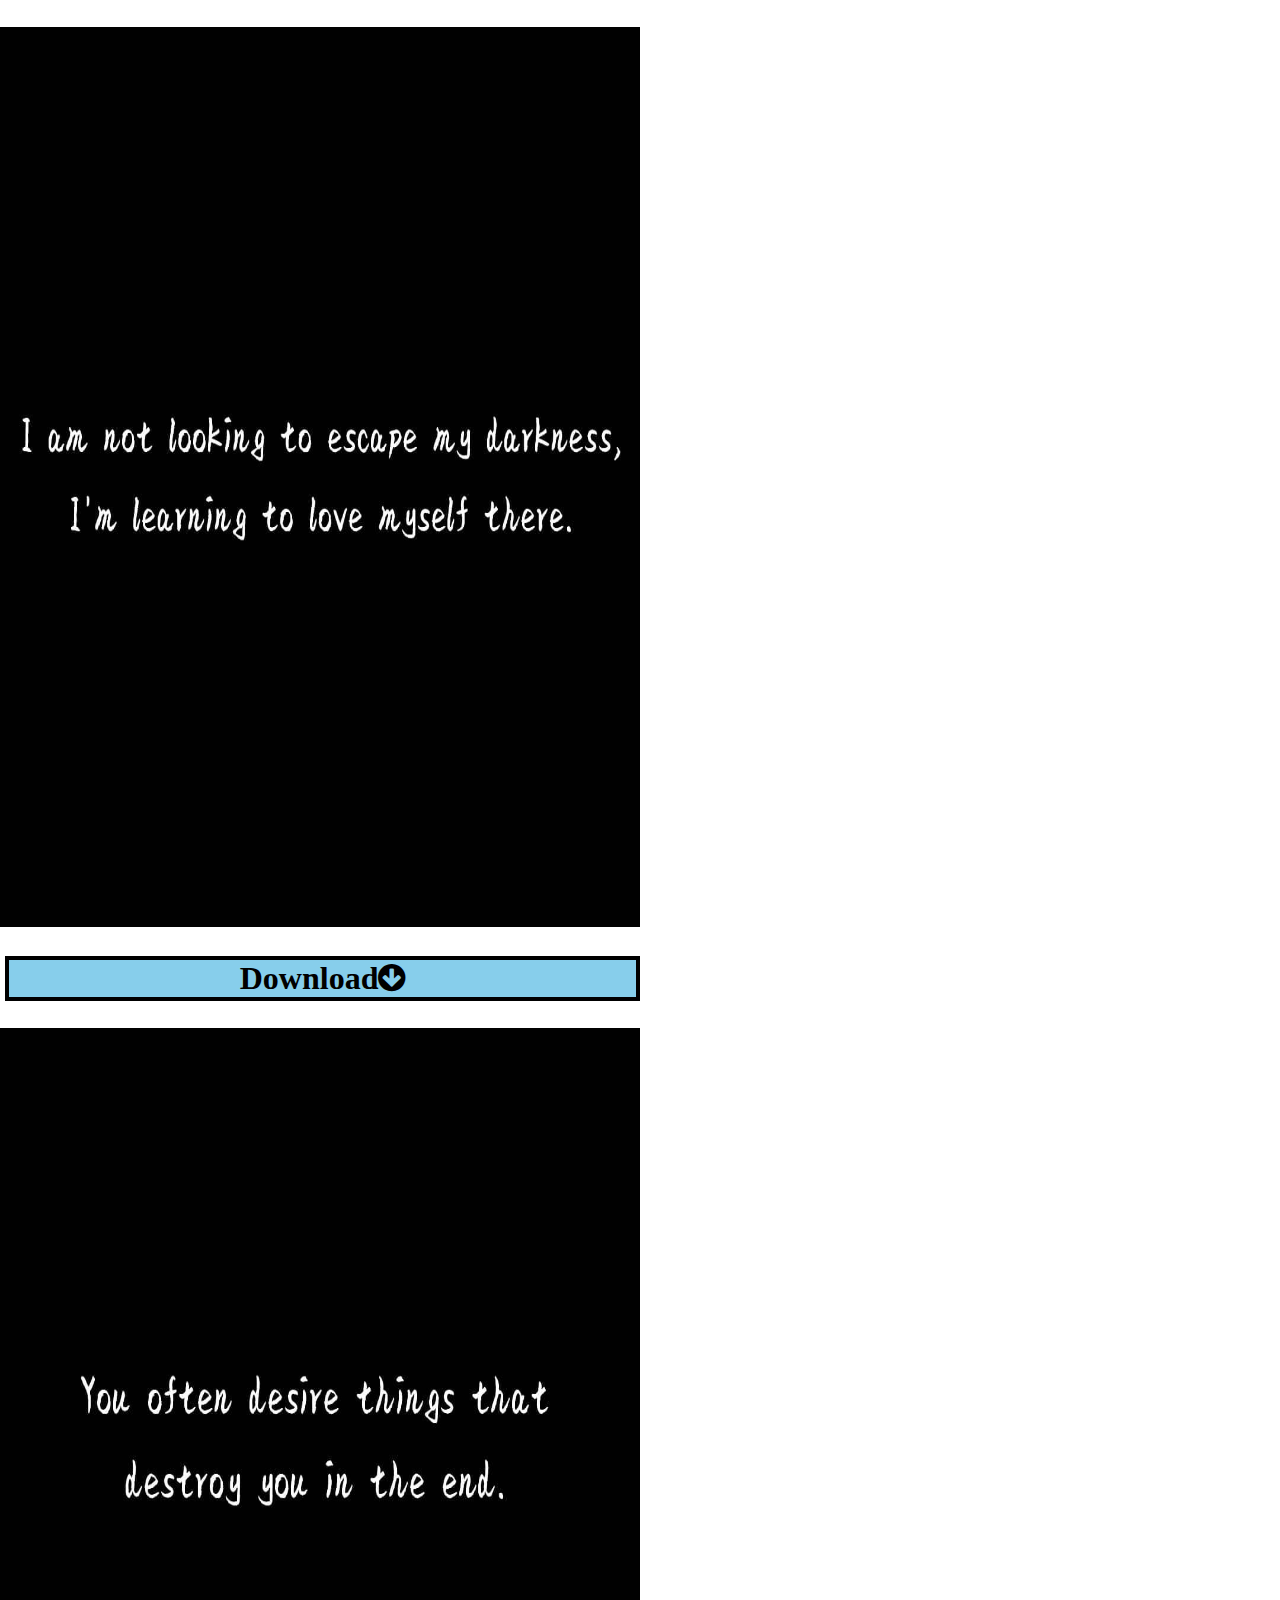
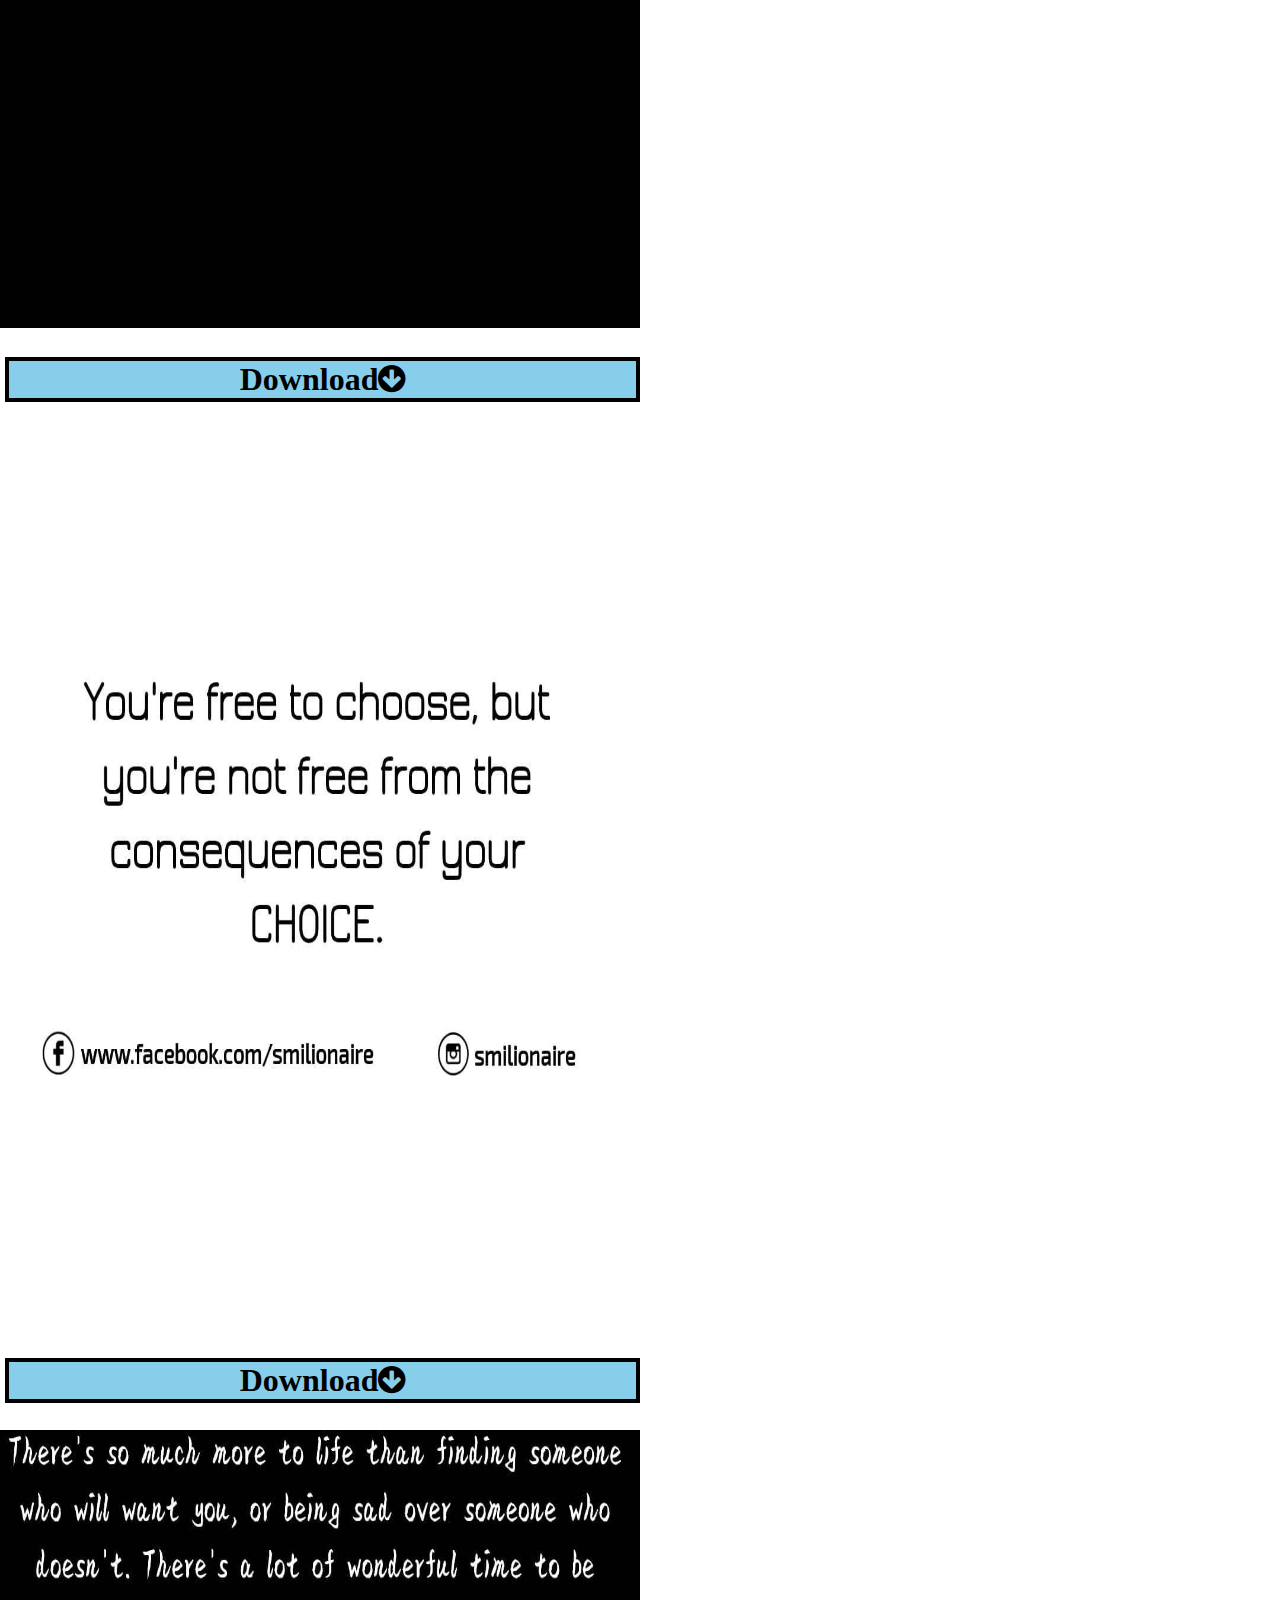
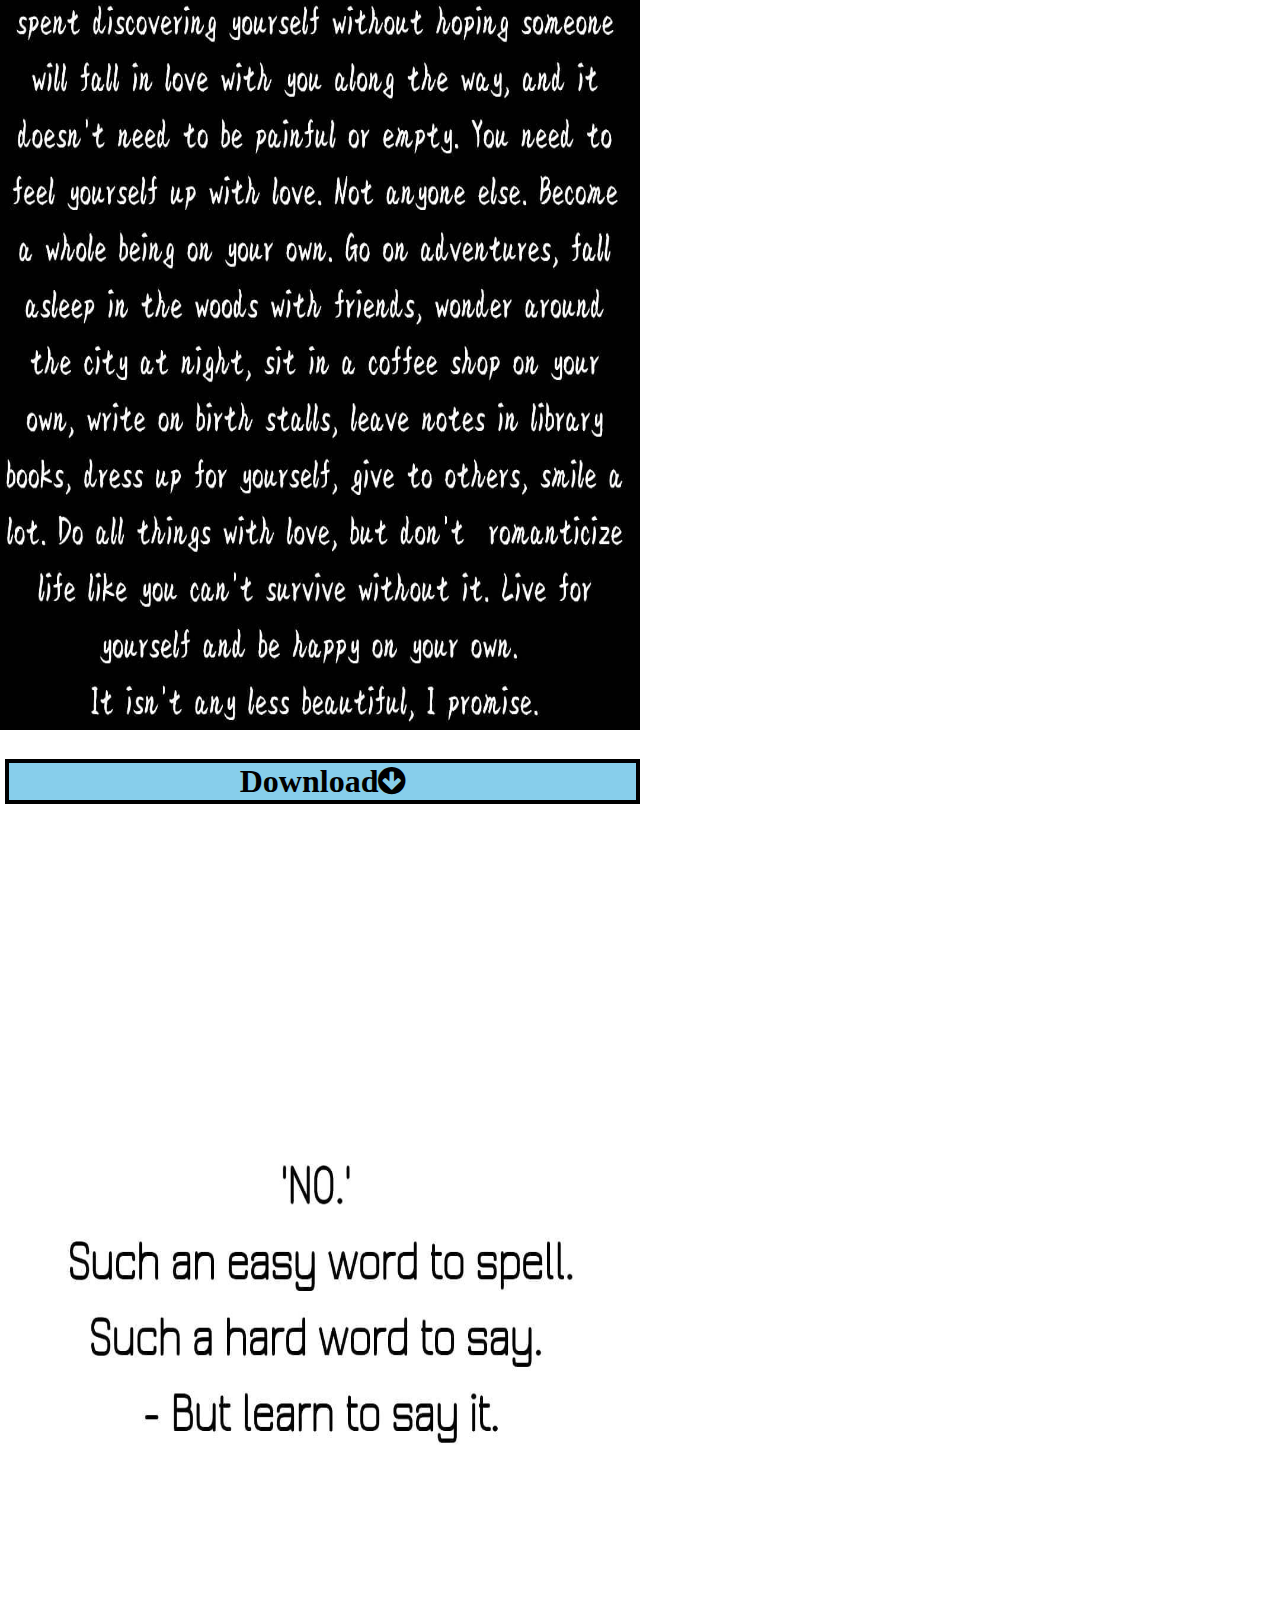
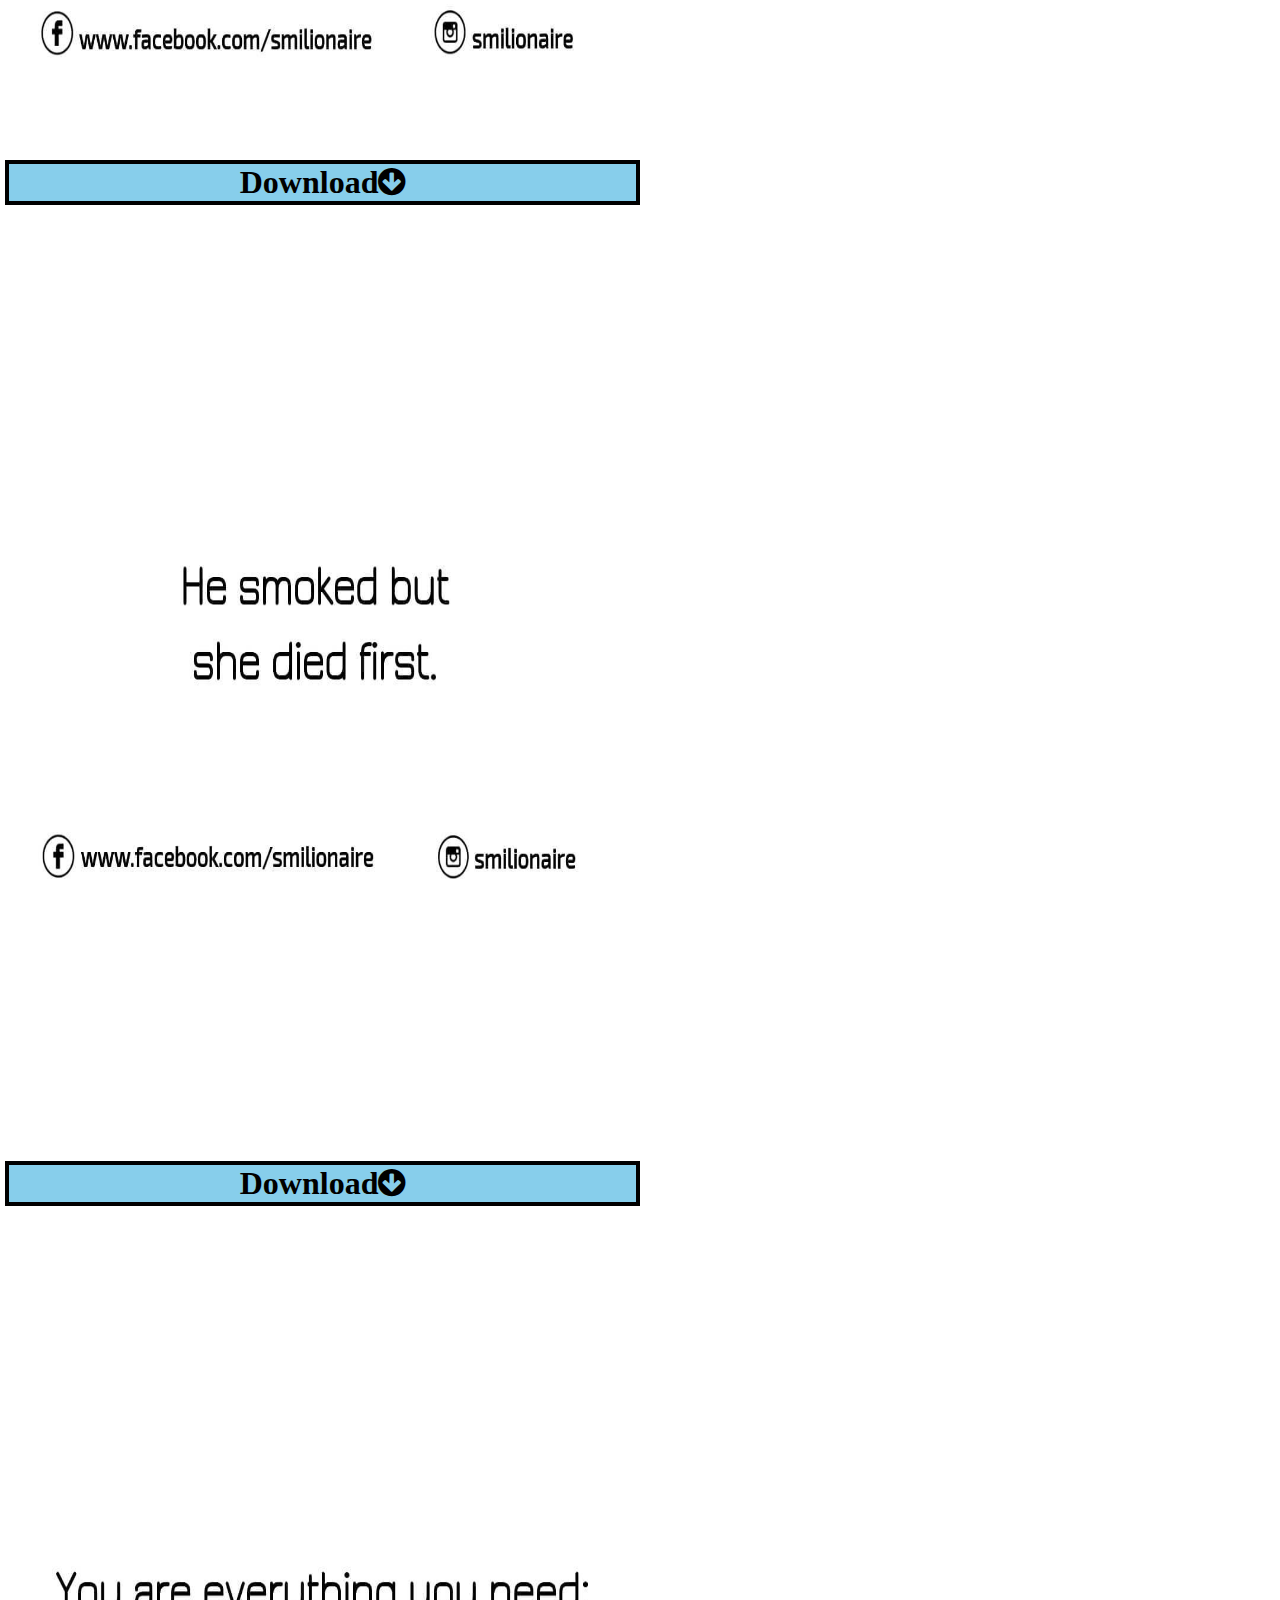
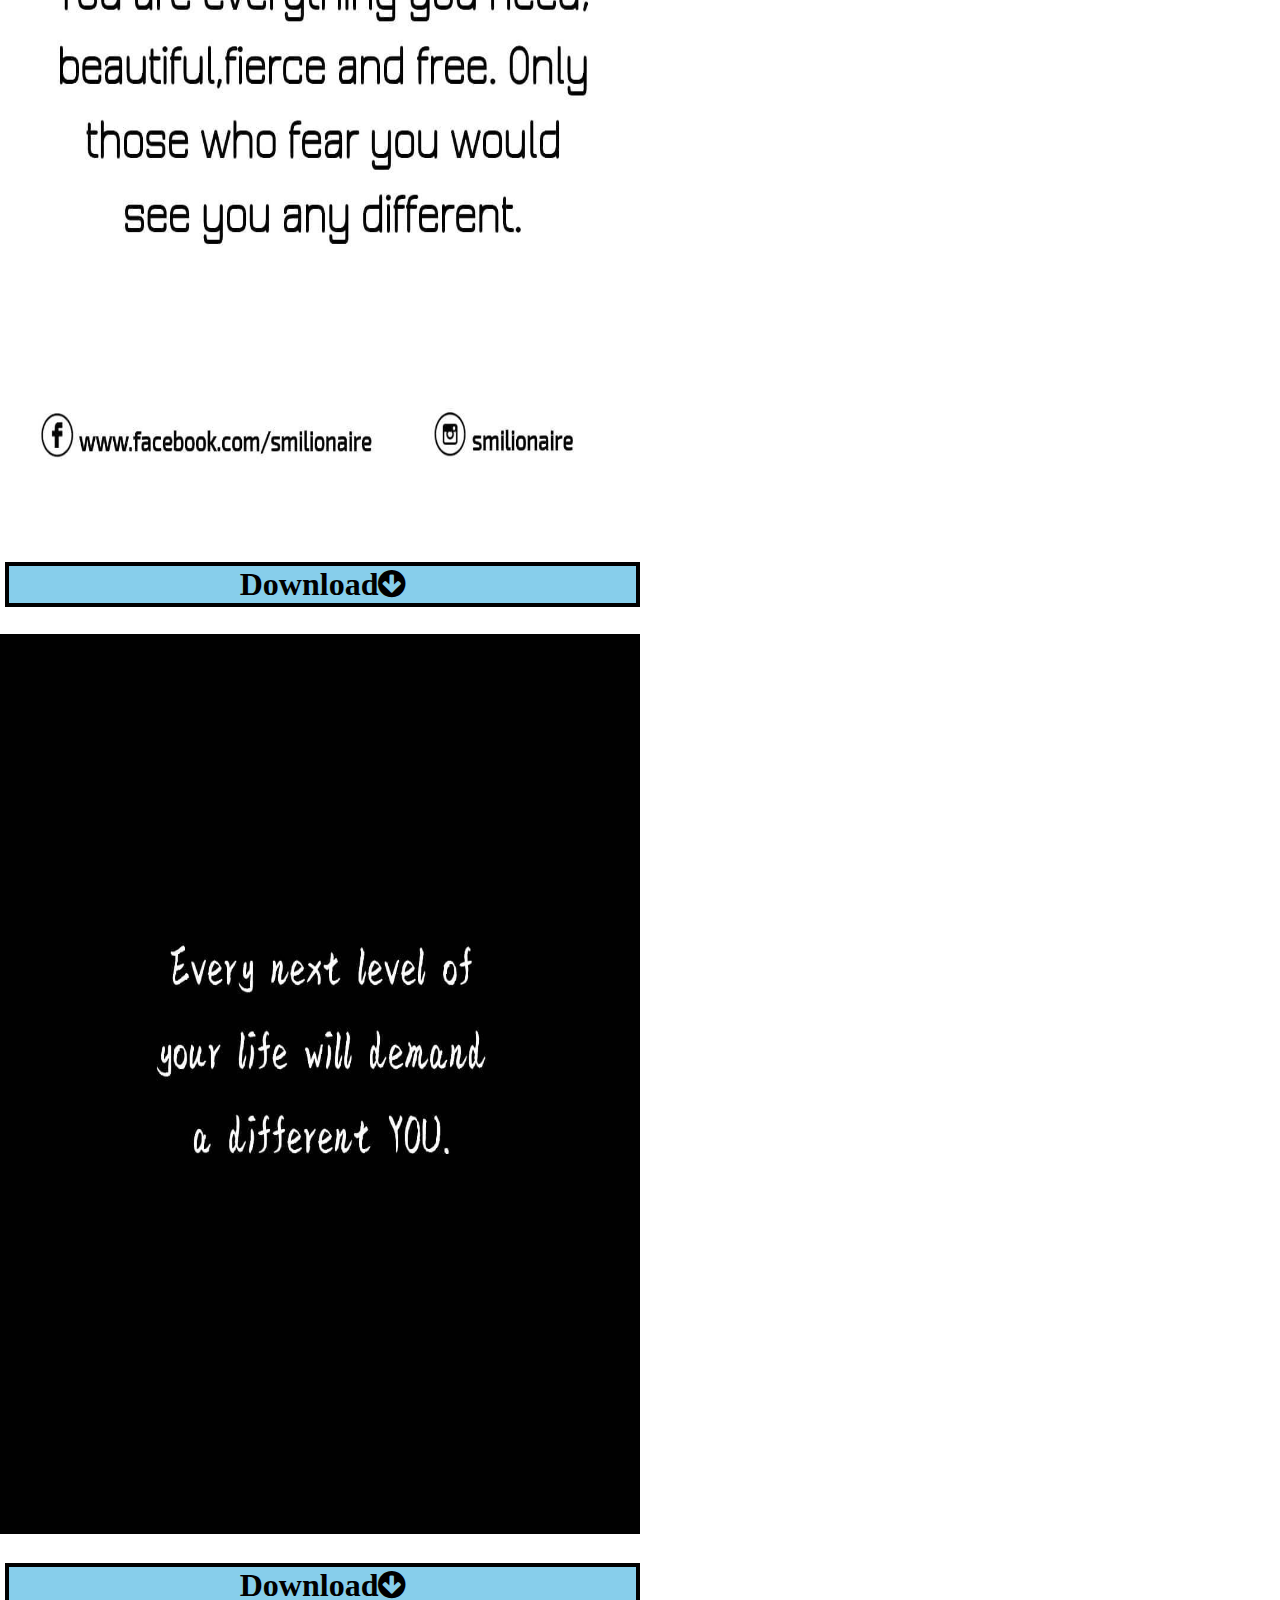
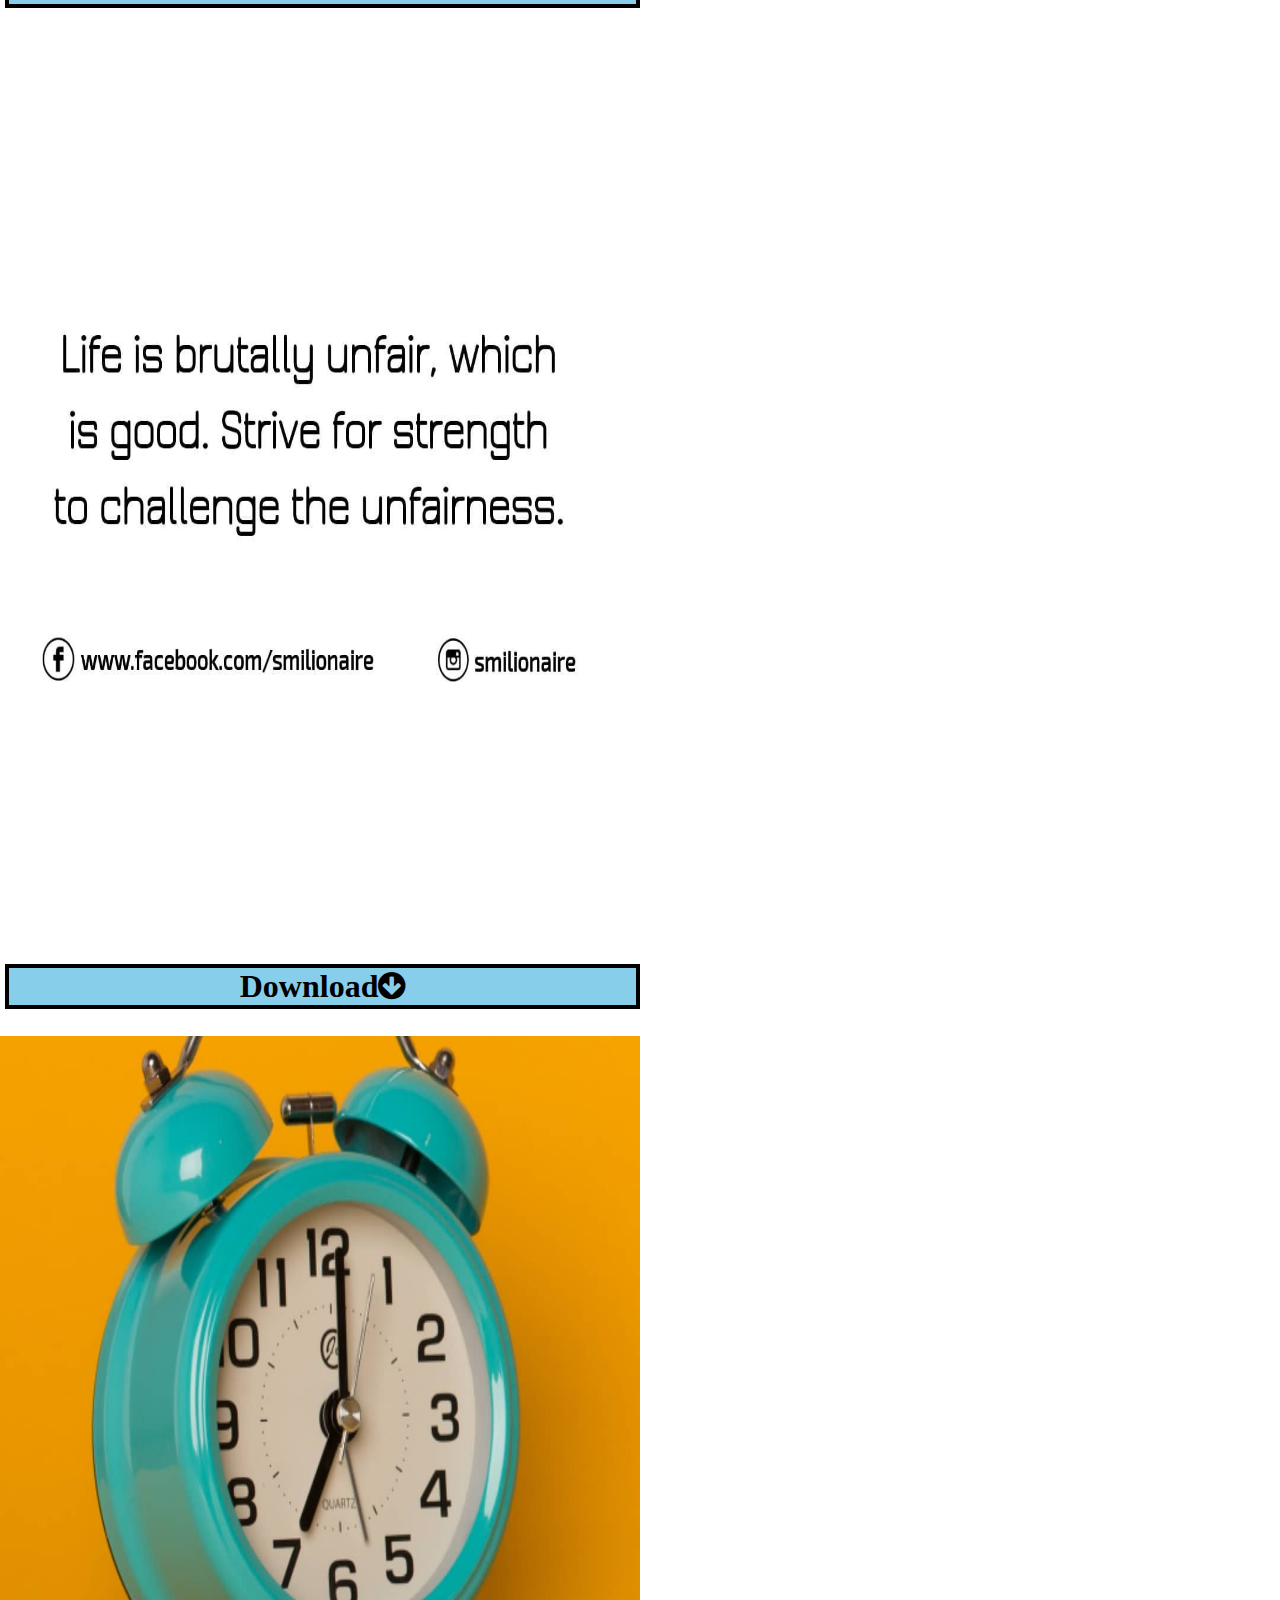
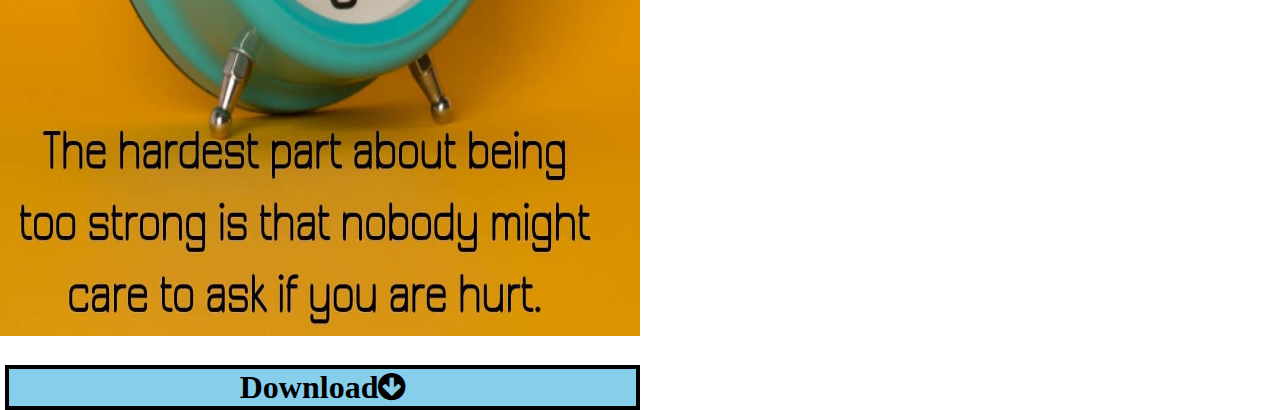
<file: index.html>
<!DOCTYPE html>
<html>
<head>
	<title>July</title>
	<link rel="stylesheet" type="text/css" href="jul.css">
	<link rel="stylesheet" type="text/css" href="https://stackpath.bootstrapcdn.com/font-awesome/4.7.0/css/font-awesome.min.css">
</head>
<body>
	<div class="jul">
	<a href="g (1).jpg" download>
<img src="g (1).jpg">
	<h1>Download<i class="fa fa-arrow-circle-down" aria-hidden="true"></i></h1></a>
	<a href="g (2).jpg" download>
<img src="g (2).jpg">
	<h1>Download<i class="fa fa-arrow-circle-down" aria-hidden="true"></i></h1></a>
	<a href="g (3).jpg" download>
<img src="g (3).jpg">
	<h1>Download<i class="fa fa-arrow-circle-down" aria-hidden="true"></i></h1></a>
	<a href="g (4).jpg" download>
<img src="g (4).jpg">
	<h1>Download<i class="fa fa-arrow-circle-down" aria-hidden="true"></i></h1></a>
	<a href="g (5).jpg" download>
<img src="g (5).jpg">
	<h1>Download<i class="fa fa-arrow-circle-down" aria-hidden="true"></i></h1></a>
	<a href="g (6).jpg" download>
<img src="g (6).jpg">
	<h1>Download<i class="fa fa-arrow-circle-down" aria-hidden="true"></i></h1></a>
	<a href="g (7).jpg" download>
<img src="g (7).jpg">
	<h1>Download<i class="fa fa-arrow-circle-down" aria-hidden="true"></i></h1></a>
	<a href="g (8).jpg" download>
<img src="g (8).jpg">
	<h1>Download<i class="fa fa-arrow-circle-down" aria-hidden="true"></i></h1></a>
	<a href="g (9).jpg" download>
<img src="g (9).jpg">
	<h1>Download<i class="fa fa-arrow-circle-down" aria-hidden="true"></i></h1></a>
	<a href="g (10).jpg" download>
<img src="g (10).jpg">
	<h1>Download<i class="fa fa-arrow-circle-down" aria-hidden="true"></i></h1></a>
</div>
</body>
</html>
</file>
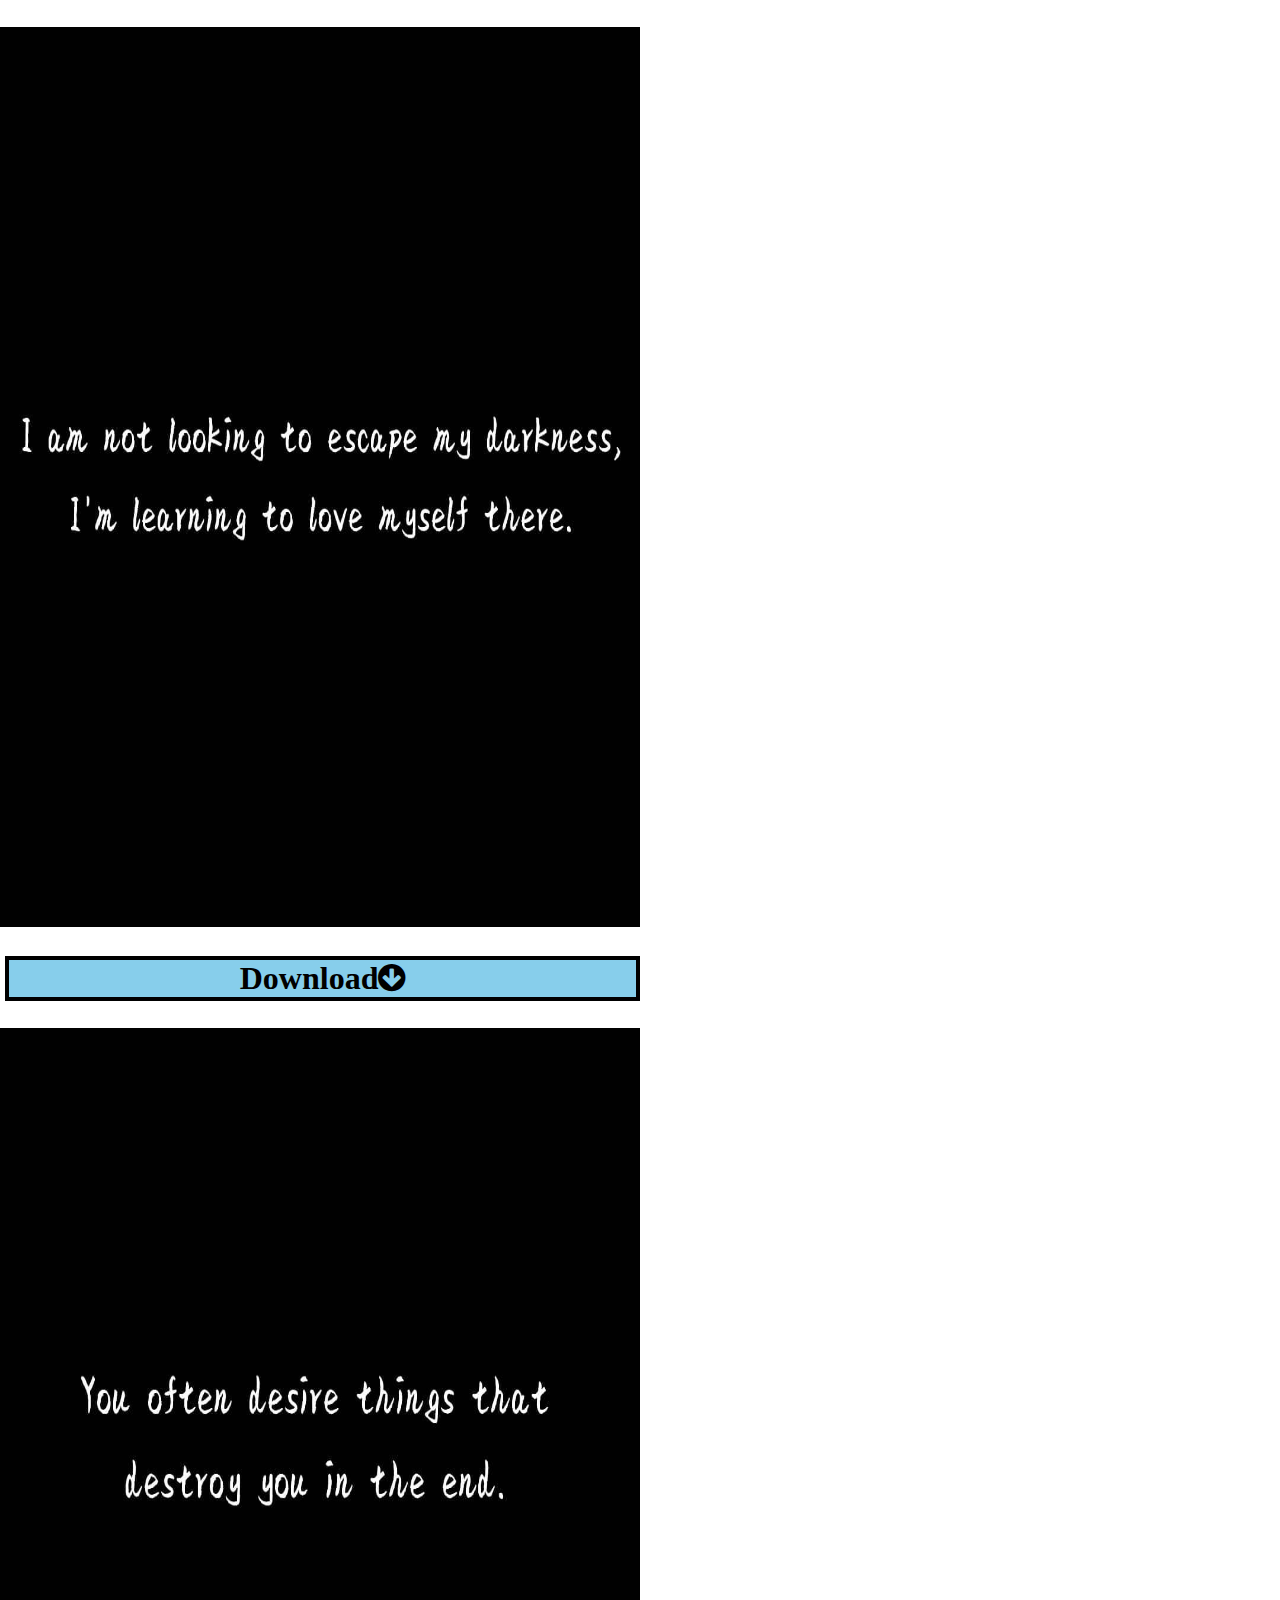
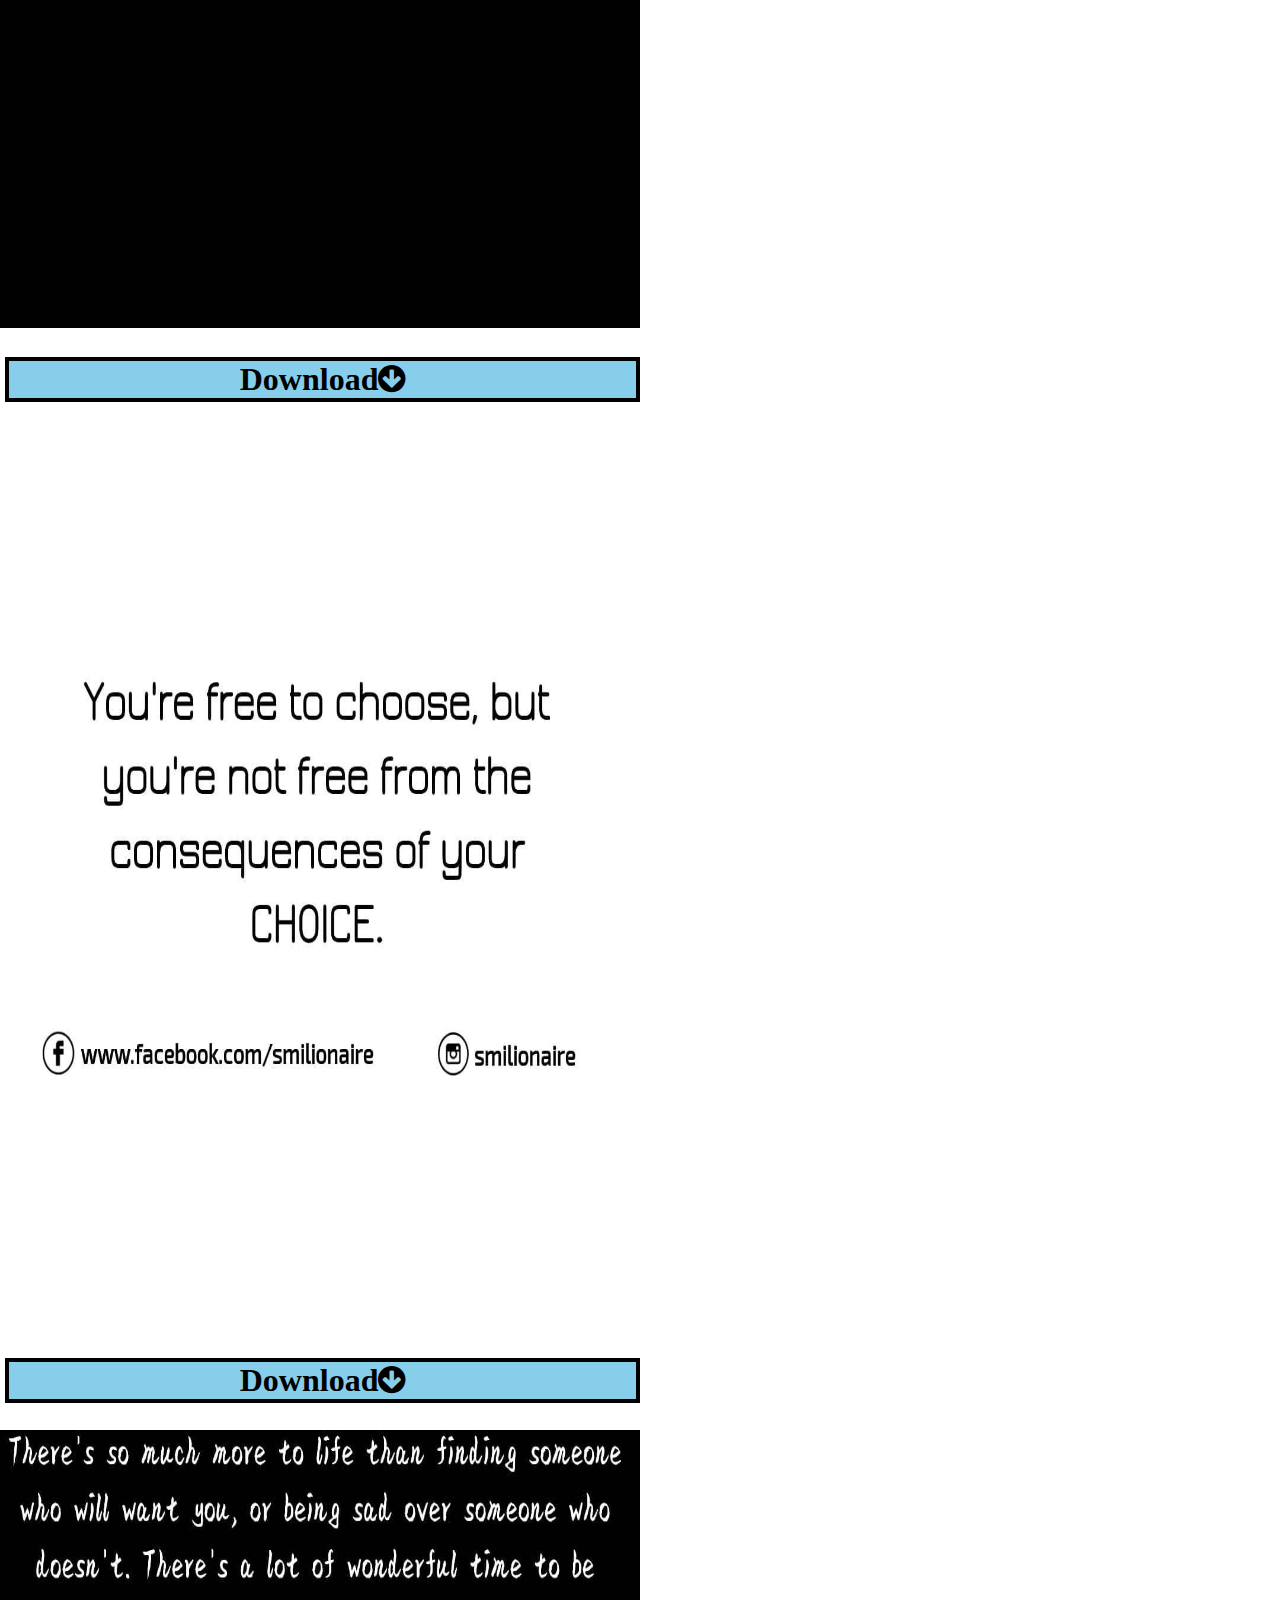
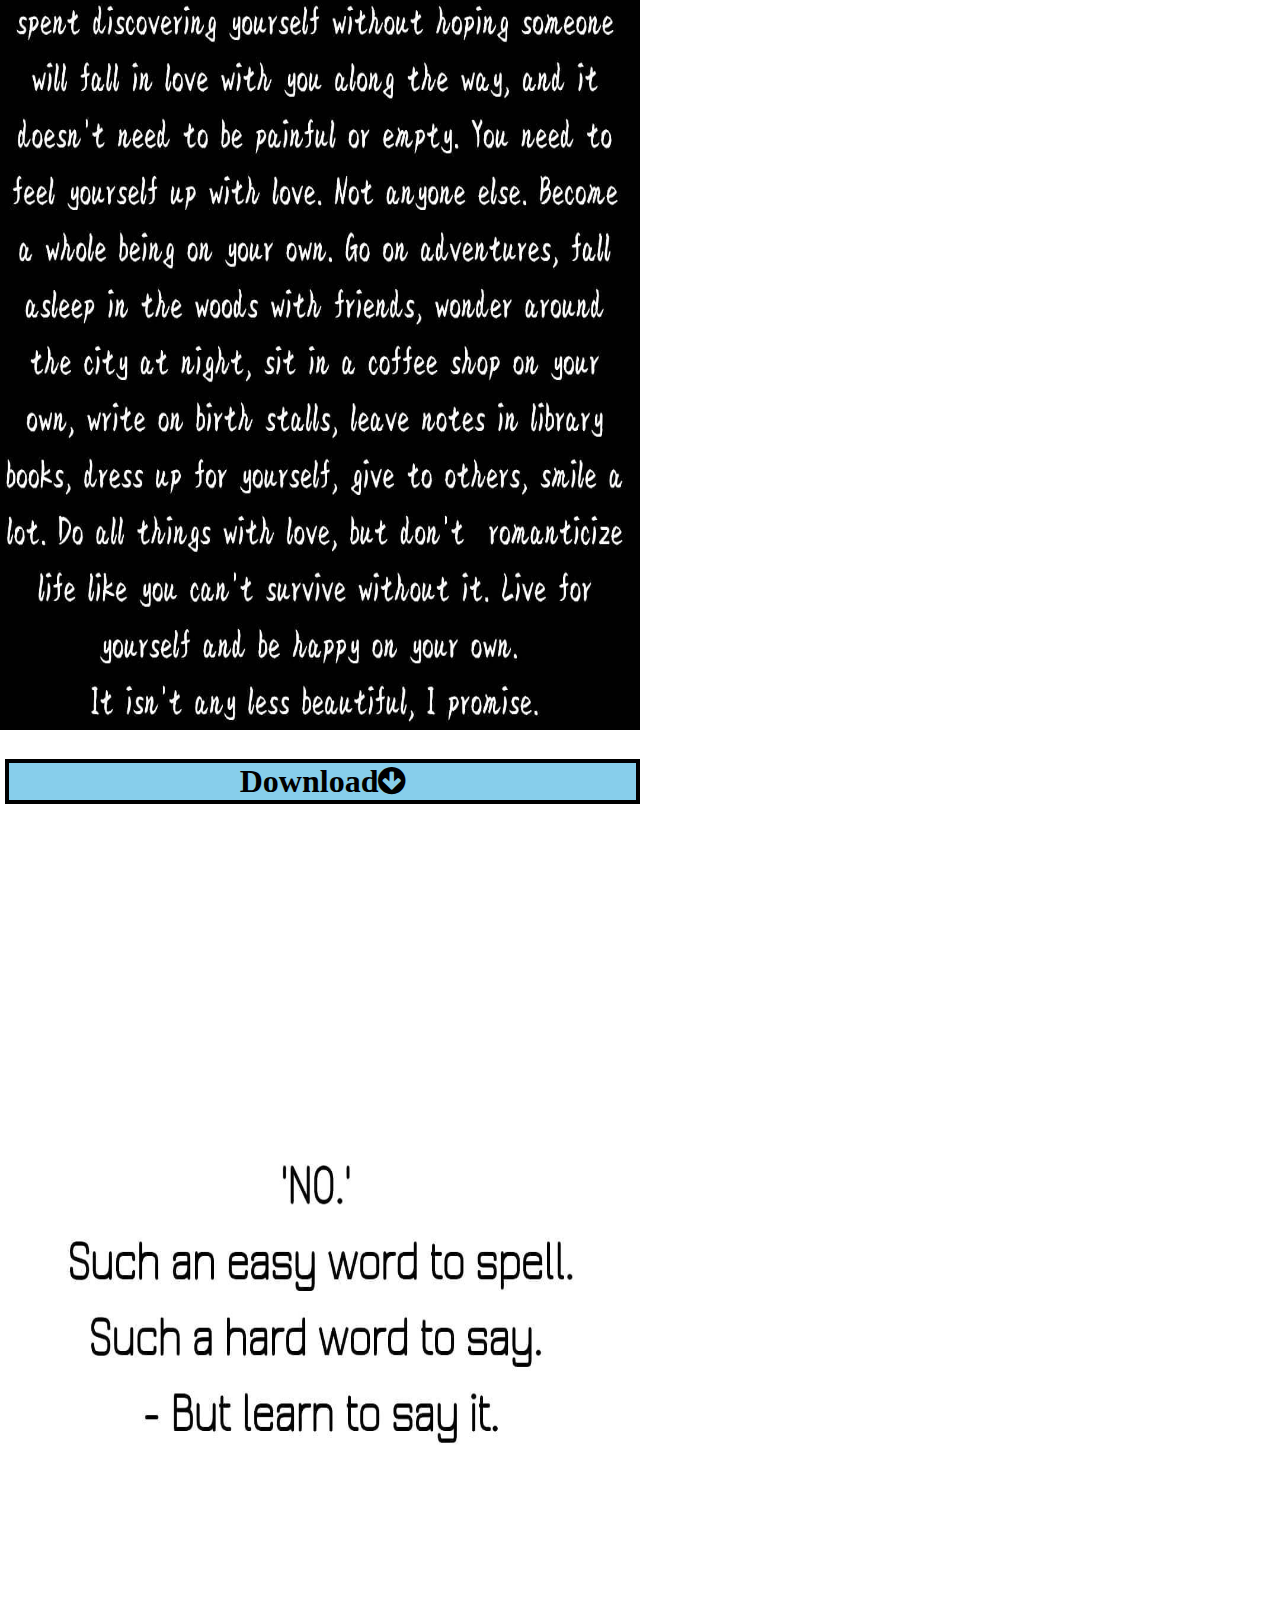
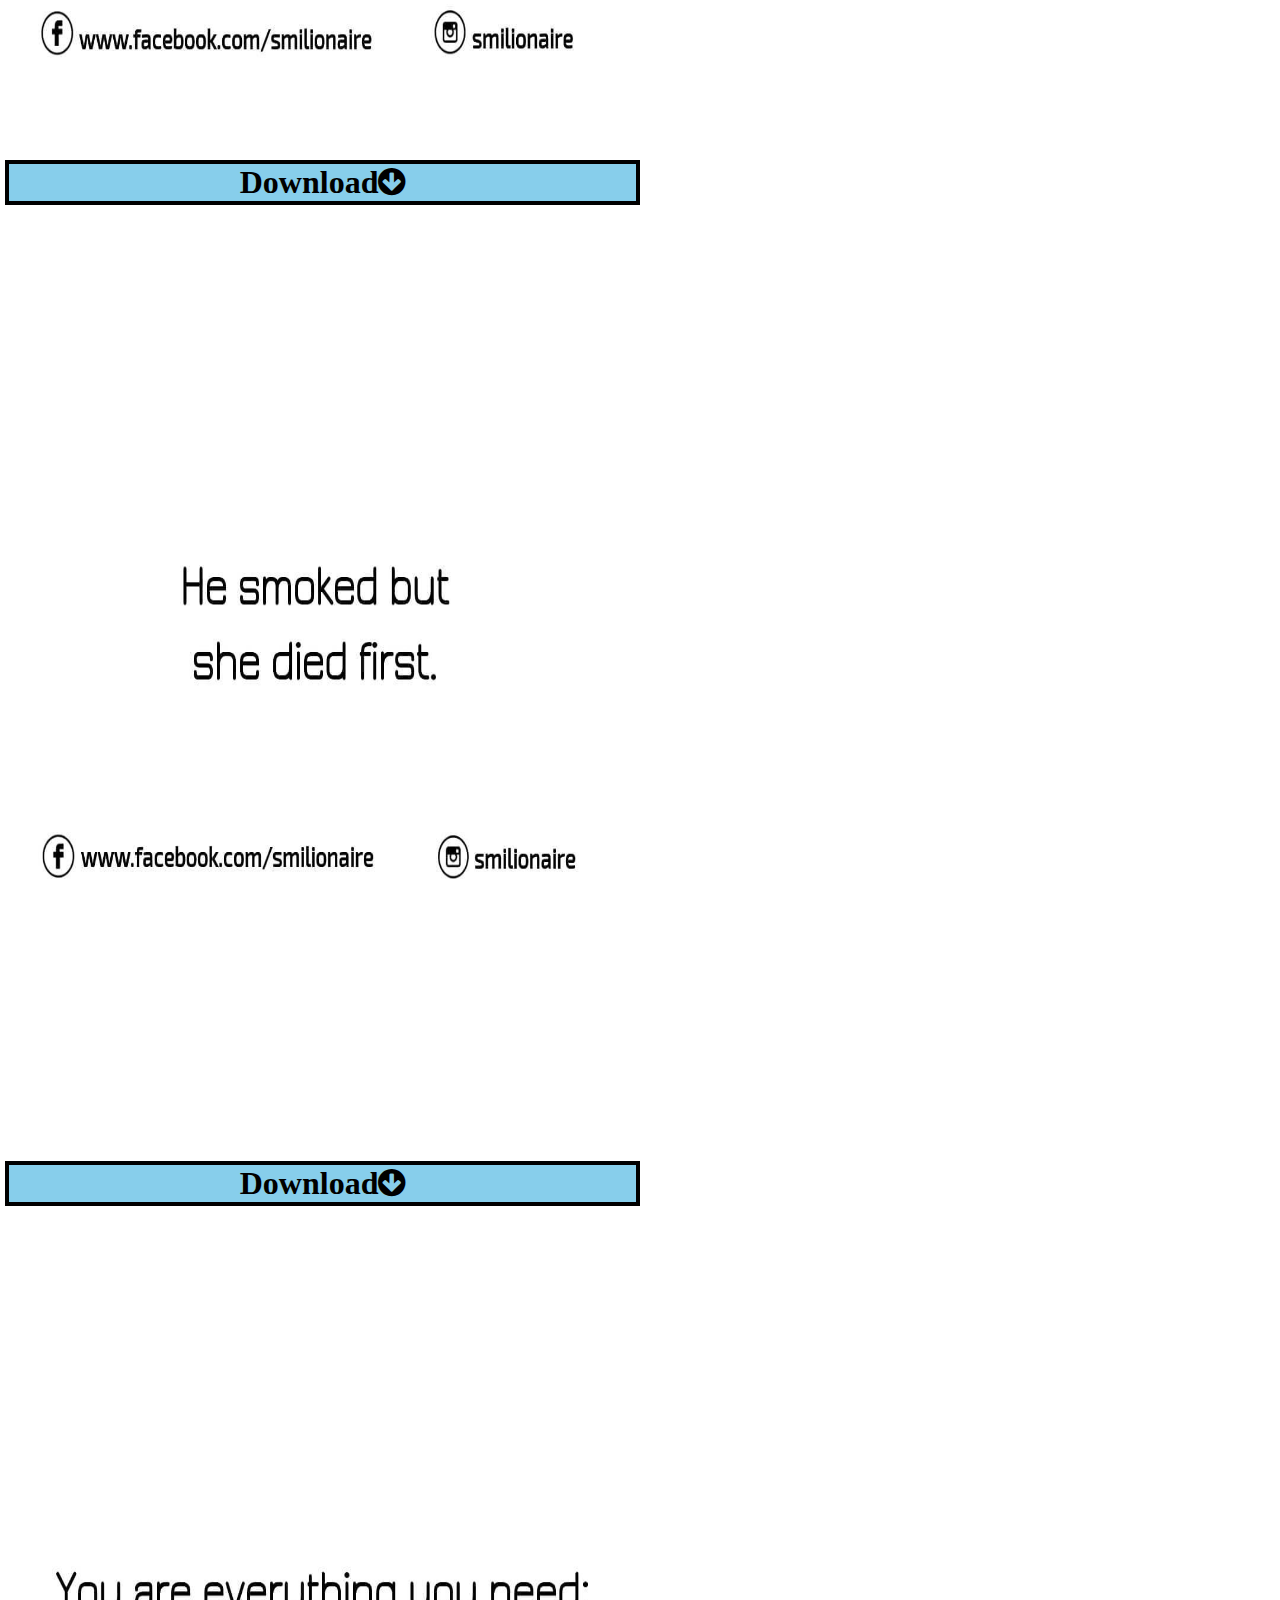
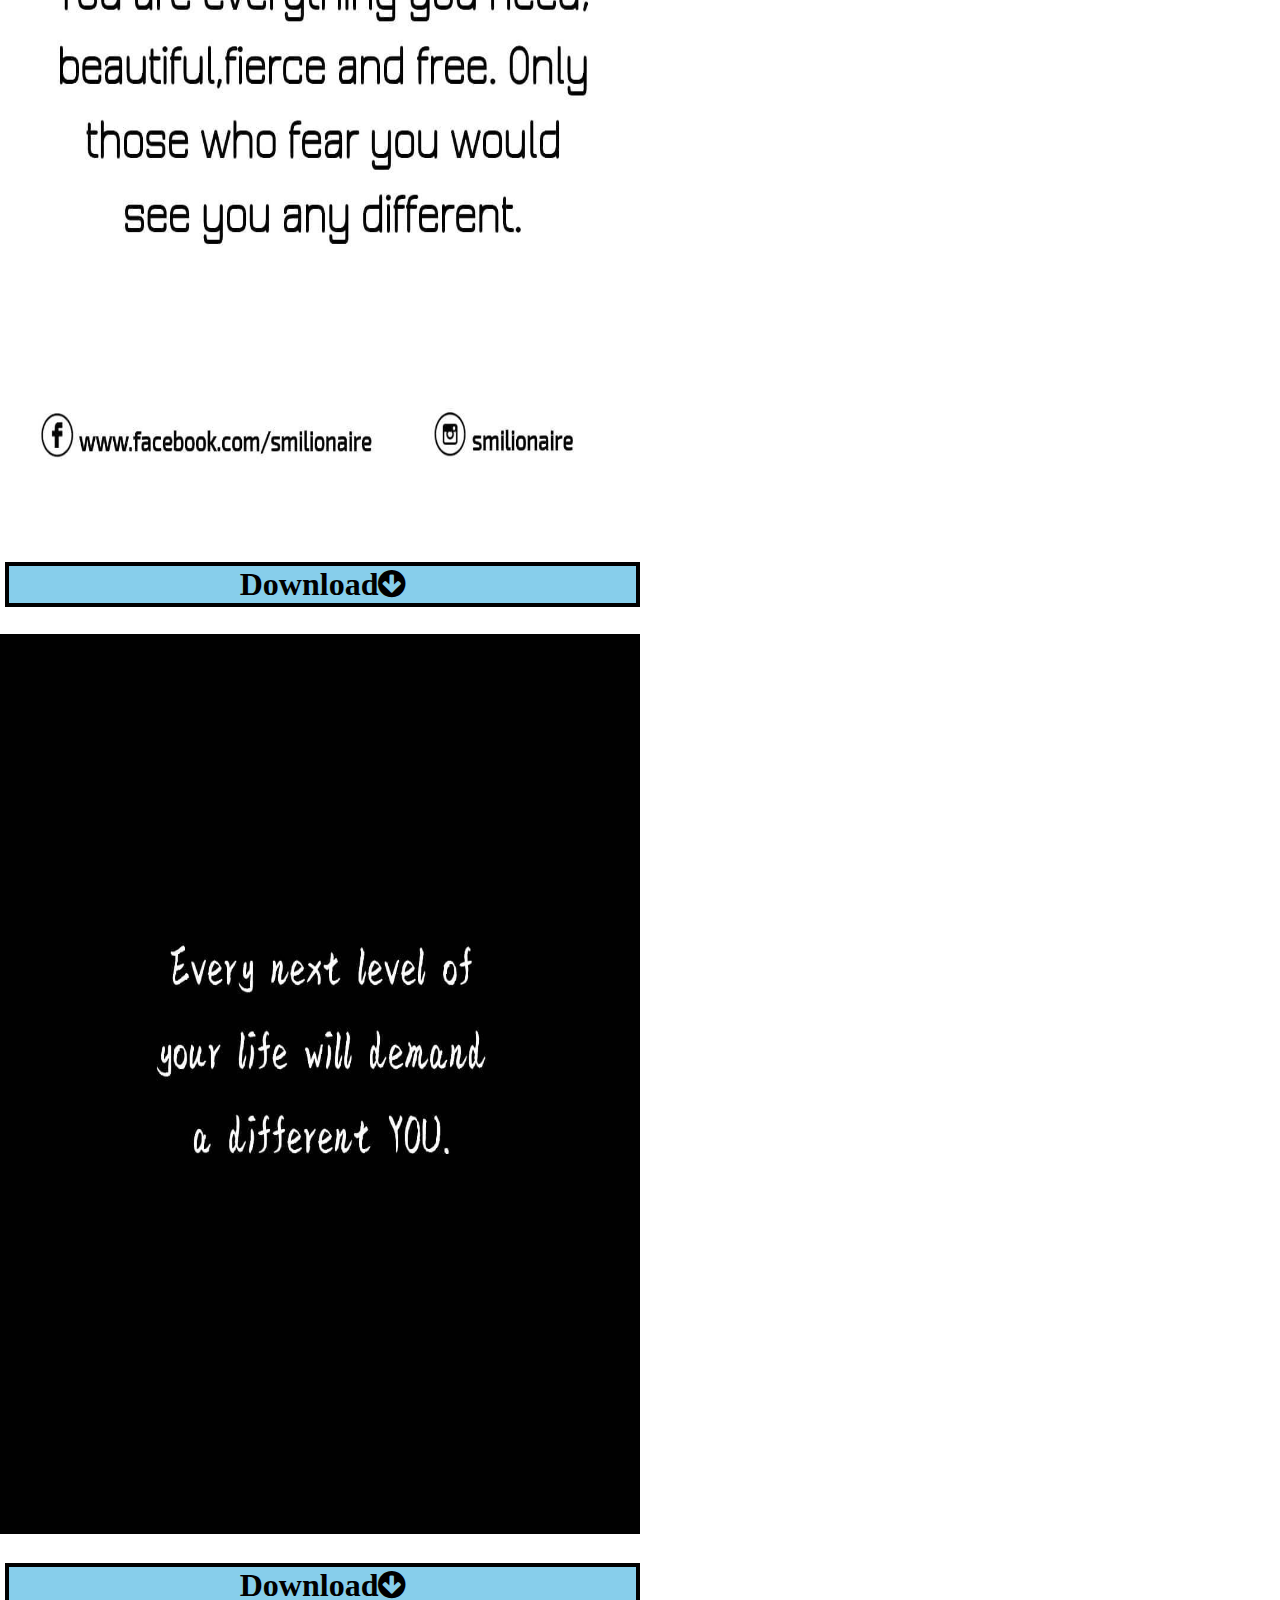
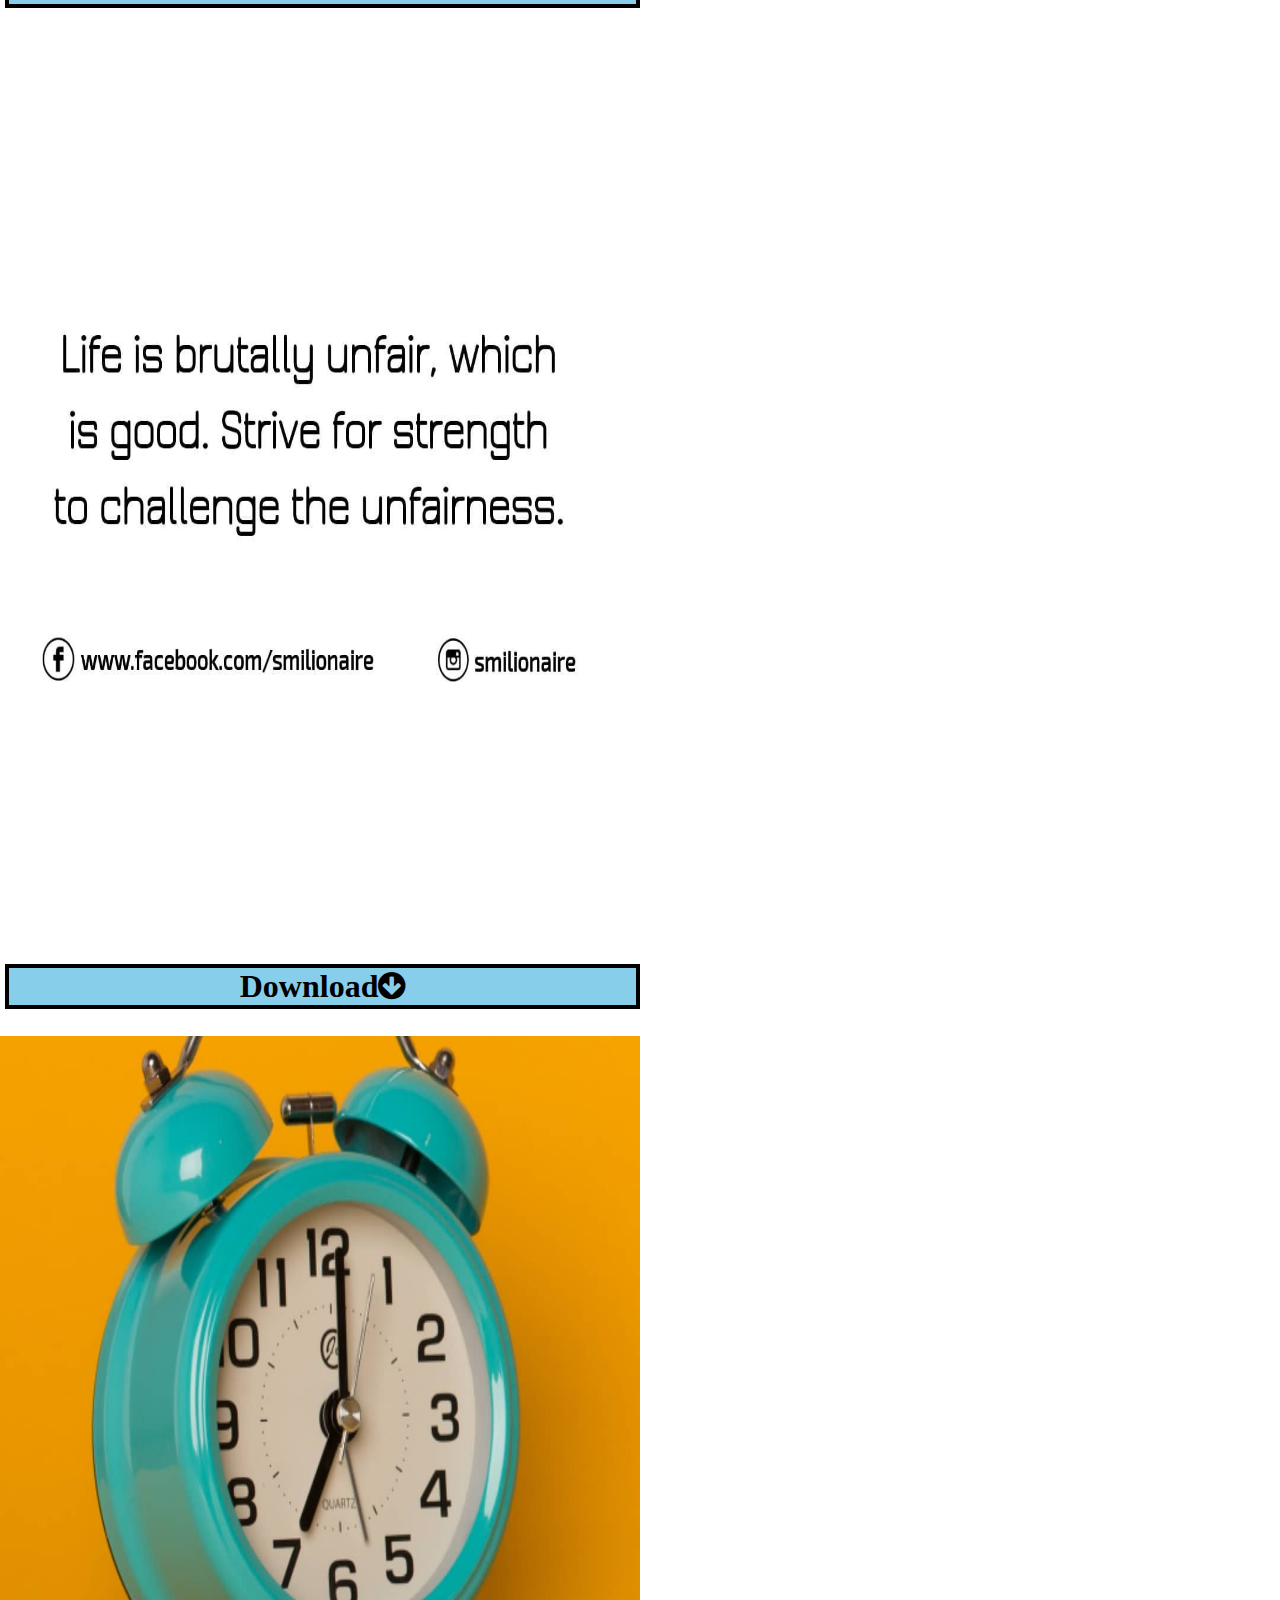
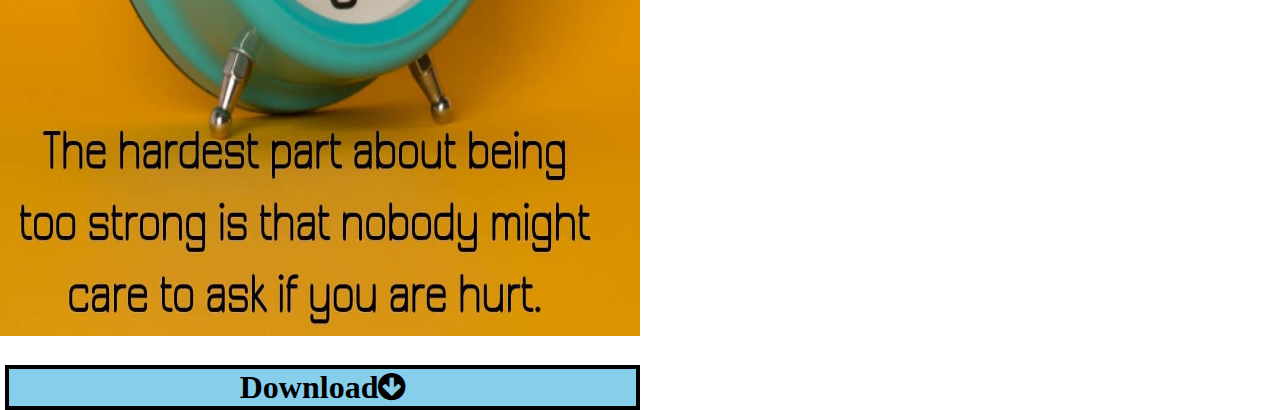
<file: jul.html>
<!DOCTYPE html>
<html>
<head>
	<title>July</title>
	<link rel="stylesheet" type="text/css" href="jul.css">
	<link rel="stylesheet" type="text/css" href="https://stackpath.bootstrapcdn.com/font-awesome/4.7.0/css/font-awesome.min.css">
</head>
<body>
	<div class="jul">
	<a href="g (1).jpg" download>
<img src="g (1).jpg">
	<h1>Download<i class="fa fa-arrow-circle-down" aria-hidden="true"></i></h1></a>
	<a href="g (2).jpg" download>
<img src="g (2).jpg">
	<h1>Download<i class="fa fa-arrow-circle-down" aria-hidden="true"></i></h1></a>
	<a href="g (3).jpg" download>
<img src="g (3).jpg">
	<h1>Download<i class="fa fa-arrow-circle-down" aria-hidden="true"></i></h1></a>
	<a href="g (4).jpg" download>
<img src="g (4).jpg">
	<h1>Download<i class="fa fa-arrow-circle-down" aria-hidden="true"></i></h1></a>
	<a href="g (5).jpg" download>
<img src="g (5).jpg">
	<h1>Download<i class="fa fa-arrow-circle-down" aria-hidden="true"></i></h1></a>
	<a href="g (6).jpg" download>
<img src="g (6).jpg">
	<h1>Download<i class="fa fa-arrow-circle-down" aria-hidden="true"></i></h1></a>
	<a href="g (7).jpg" download>
<img src="g (7).jpg">
	<h1>Download<i class="fa fa-arrow-circle-down" aria-hidden="true"></i></h1></a>
	<a href="g (8).jpg" download>
<img src="g (8).jpg">
	<h1>Download<i class="fa fa-arrow-circle-down" aria-hidden="true"></i></h1></a>
	<a href="g (9).jpg" download>
<img src="g (9).jpg">
	<h1>Download<i class="fa fa-arrow-circle-down" aria-hidden="true"></i></h1></a>
	<a href="g (10).jpg" download>
<img src="g (10).jpg">
	<h1>Download<i class="fa fa-arrow-circle-down" aria-hidden="true"></i></h1></a>
</div>
</body>
</html>
</file>
<file: jul.css>
*{
	margin: 0;
	padding: 0;
}
.jul{
	width: 100%;
	height: 100vh;
}
.jul img{
	width: 100%;
	height: 50%;
	margin-top: 27px;
}
.jul a{
	text-decoration: none;
	color: #000;
}
.jul h1{
	border: 2px solid black;
	background-color: skyblue;
	margin-top: 25px;
	text-align: center;
}
.jul i{
	color: #000;
}
@media only screen and (min-width: 1100px){
.jul img{
	width: 50%;
	height: 100%;
}
.jul h1{
	margin-left: 5px;
	width: 49%;
	border: 4px solid black;
}
}
</file>
